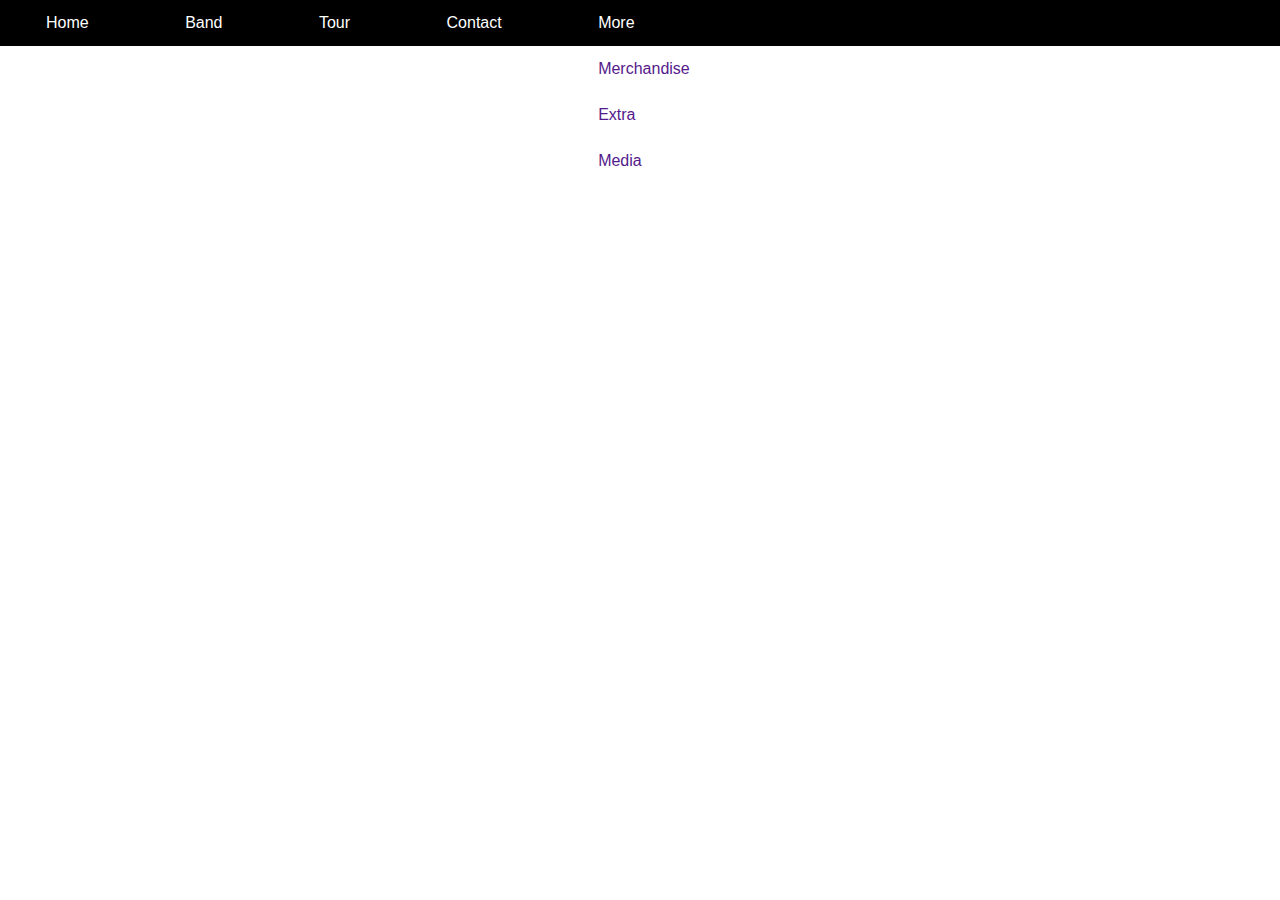
<file: index.html>
<!DOCTYPE html>
<html lang="en">
<head>
    <meta charset="UTF-8">
    <title>w3band</title>
  <link rel="stylesheet" href="./style.css">

</head>
<body>
<div id="main">
  <div id="header">
    <ul id="nav">
      <li><a href="">Home</a></li>
      <li><a href="">Band</a></li>
      <li><a href="">Tour</a></li>
      <li><a href="">Contact</a></li>
      <li>
        <a href="">More</a>
        <ul class="subnav">
          <ul>
            <li><a href="">Merchandise</a></li>
            <li><a href="">Extra</a></li>
            <li><a href="">Media</a></li>
          </ul>
        </ul>
      </li>
    </ul>
  </div>
</div>


</body>
</html>
</file>
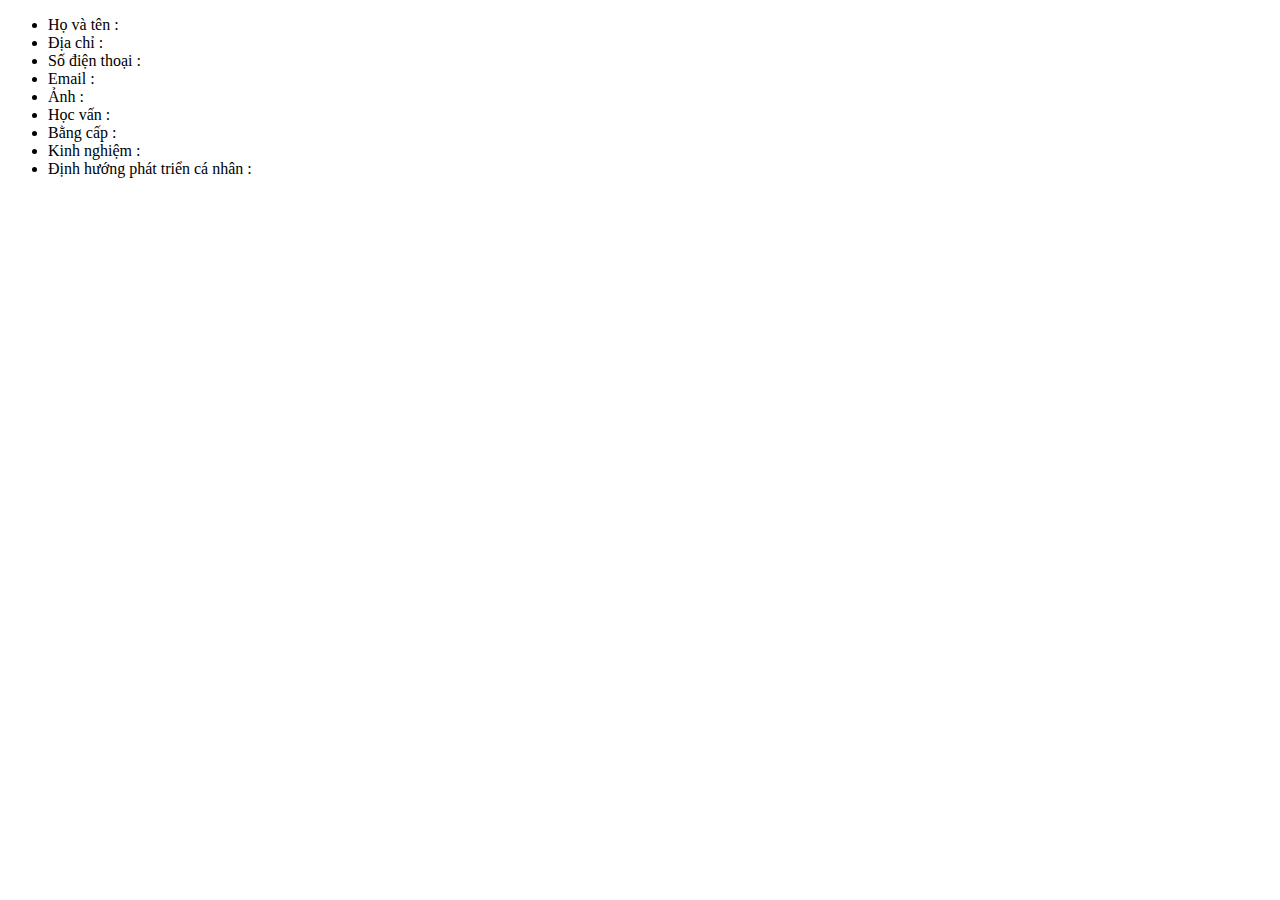
<file: ok.html>
<!DOCTYPE html>
<html lang="en">
<head>
    <meta charset="UTF-8">
    <title>Title</title>
</head>
<body>
<div id="cv">
    <ul>
        <li>Họ và tên :</li>
        <li>Địa chỉ :</li>
        <li>Số điện thoại :</li>
        <li>Email :</li>
        <li>Ảnh :</li>
        <li>Học vấn :</li>
        <li>Bằng cấp :</li>
        <li>Kinh nghiệm :</li>
        <li>Định hướng phát triển cá nhân :</li>
    </ul>
</div>

</body>
</html>
</file>
<file: style.css>
* {
    padding: 0;
    margin: 0;
    box-sizing: border-box;
}

html {
    font-family: helvetica,Arial,sans-serif;
}

#main {

}

#header {
    height: 46px;
    background-color: #000;
}

#nav {

}

#nav li {
    display: inline-block;
    position: relative;
}

#nav > li > a {
    color: #fff;
}

#nav li a {
    text-decoration: none;
    line-height: 46px;
    padding: 0 46px;
    display: block;
}

#nav .subnav {
    /*display: none;*/
    position: absolute;
    background-color: #fff;
}

#nav li:hover a
#nav .subnav li:hover a {
    color: #000;
    background-color: #ccc;
    display: inline-block;

}


#nav .subnav {
    background-color: #fff;
    color: black;

}

#nav .subnav li:hover a {
    color: #000;
    background-color: #CCC;
    display: inline-block;
}

#nav .subnav li a {
    display: block;
}



#siler {
    background-color: #000;
    width: 500px;
}
</file>
